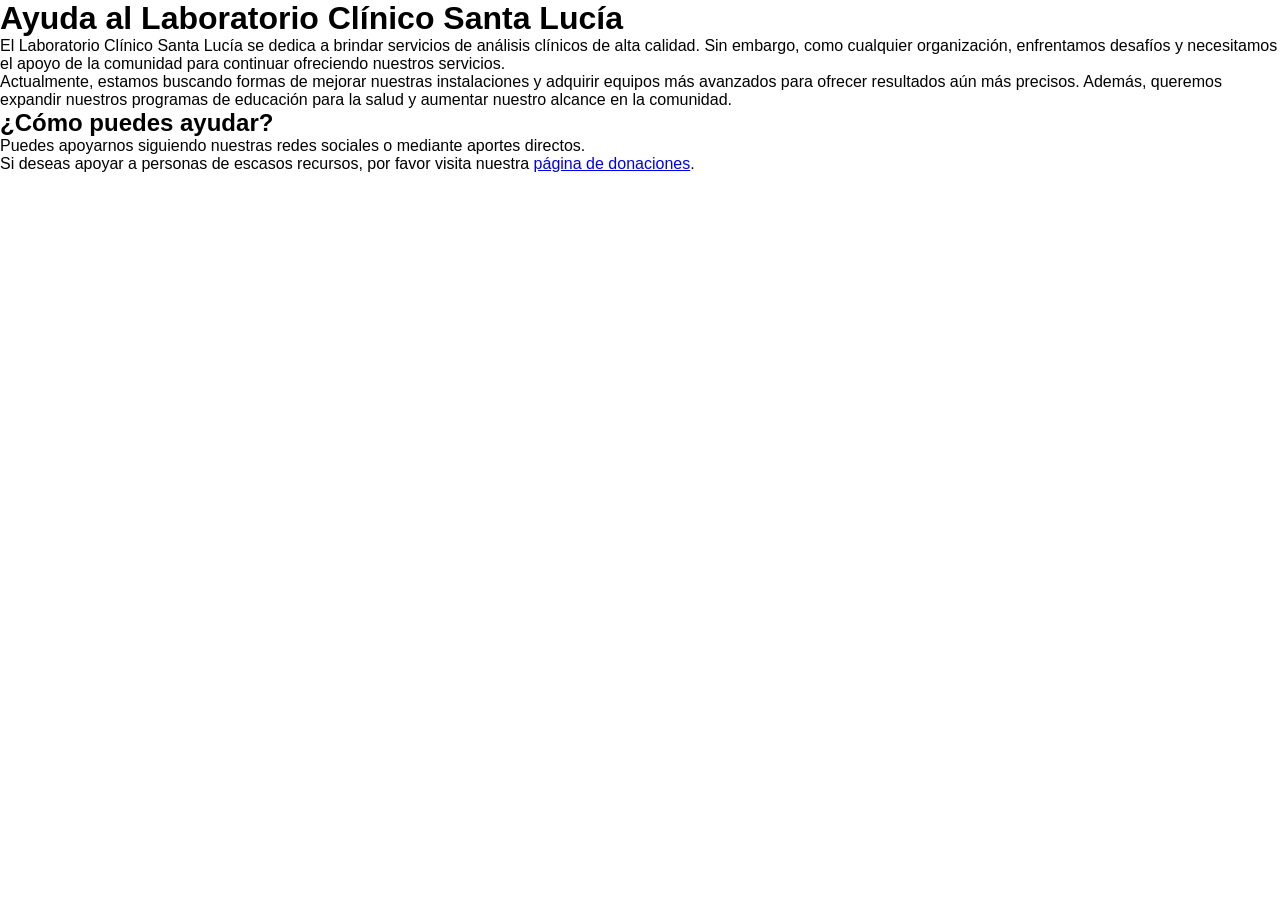
<file: ayuda.html>
<!DOCTYPE html>
<html lang="es">
     <head>
        <meta charset="utf-8"/>
        <title>Soporte de ayud del Laboratorio Clinico Santa Lucia</title>
        <meta name="viewport" content="width=device-width, initial-scale=1.0">
        <link rel="stylesheet" href="styles/blog.css">
    </head>

    <main>
            <h1>Ayuda al Laboratorio Clínico Santa Lucía</h1>
            <p>El Laboratorio Clínico Santa Lucía se dedica a brindar servicios de análisis clínicos de alta calidad. Sin embargo, como cualquier organización, enfrentamos desafíos y necesitamos el apoyo de la comunidad para continuar ofreciendo nuestros servicios.</p>
            <p>Actualmente, estamos buscando formas de mejorar nuestras instalaciones y adquirir equipos más avanzados para ofrecer resultados aún más precisos. Además, queremos expandir nuestros programas de educación para la salud y aumentar nuestro alcance en la comunidad.</p>
            
        <h2>¿Cómo puedes ayudar?</h2>
        <p>Puedes apoyarnos siguiendo nuestras redes sociales o mediante aportes directos.</p>
        <p>Si deseas apoyar a personas de escasos recursos, por favor visita nuestra <a href="donaciones.html">página de donaciones</a>.</p>
    </main>
</html>
</file>
<file: styles/blog.css>
*{
    margin: 0px;
    padding: 0px;
}

body{
    background: #ffffff;
    font-family: Arial, Helvetica, sans-serif;
}
#cointainer{
    width: 90%;
    margin: 0px auto;
    
}


header h1 {
    background: #039ee6;
    height: 200px;
    width: 100%;
    text-align: center;
    line-height: 200px;
    color: white;
    border-bottom: 10px solid #ffffff ;
    font-size: 50px;
}
.Logolucy {
    display: flex; 
    justify-content: center; /* Agrega esto para centrar horizontalmente */
    align-items: center; 
    gap: 10px; 
    width: 100%;             /* Asegura que ocupe todo el ancho disponible */
    margin: 20px 0;          /* Opcional: agrega margen arriba y abajo para que no esté pegado */
}

nav{
    background: #000;
    height: 50px;
    border-bottom: 5px solid white;
}
nav ul li {
    float: left;
    list-style: none;
    margin: 10px;
    color: #ffff;
    font-size: 20px;
    line-height: 30px;
}

.clear{
    clear:both
}

#contenido{
    float: left;
    width: calc(80% - 80px);
    min-height: 500px;
    background: #fff;
    padding: 50pxs;
}
</file>
